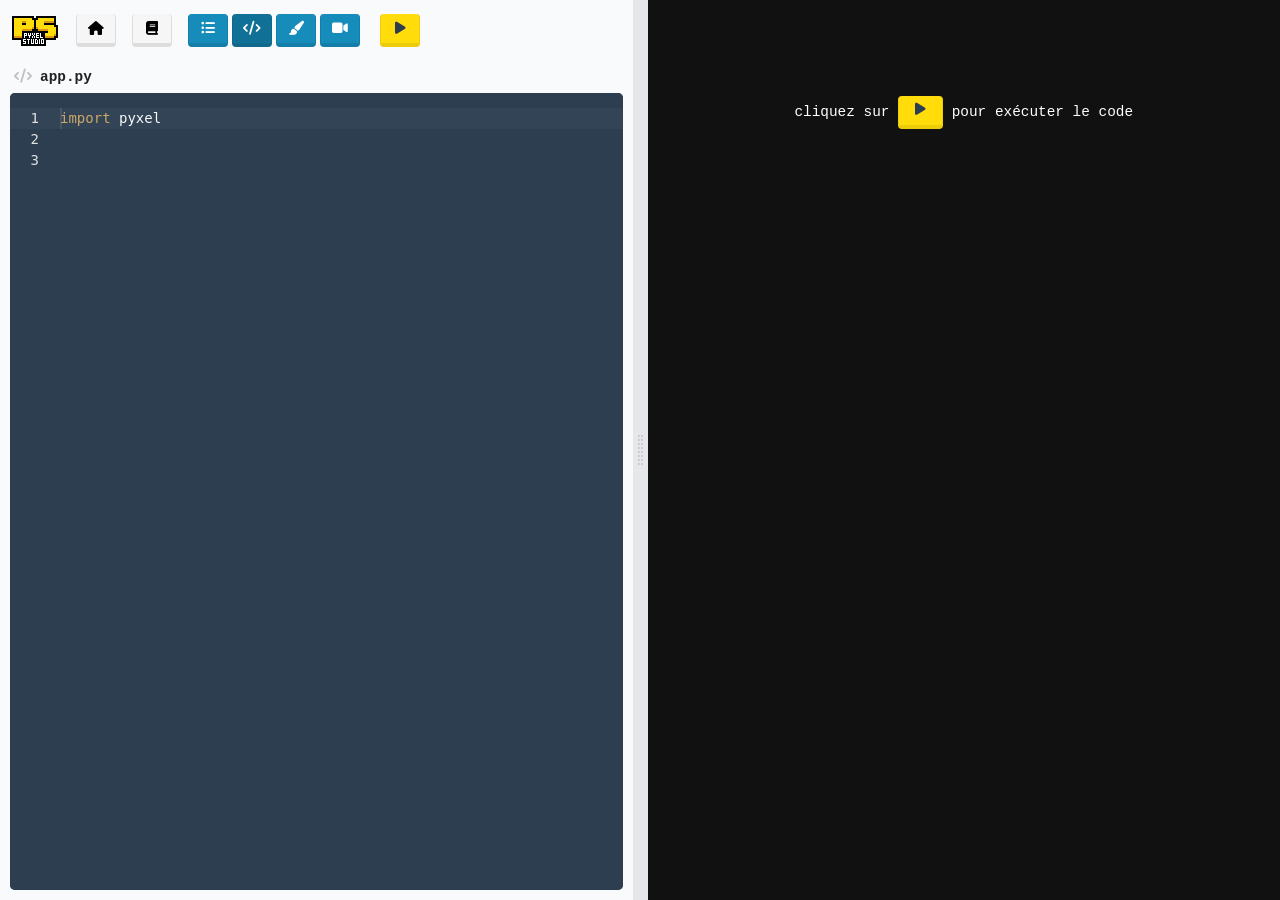
<file: index.html>
<!--
    Pyxel Studio pour Capytale
    Version : 2.2.0
    Auteur : Laurent Abbal (https://laurentabbal.forge.apps.education.fr/)
    Licence : AGPL v3 (https://www.gnu.org/licenses/agpl-3.0.txt)
-->
<!DOCTYPE html>
<html>

<head>
    <meta charset="utf-8">
    <meta name="viewport" content="width=device-width, initial-scale=1">
    <meta http-equiv="Content-Security-Policy" content="
        default-src 'self';
        script-src 'self' 'unsafe-inline' 'wasm-unsafe-eval' https://cdn.ac-paris.fr;
        style-src 'self' 'unsafe-inline';
        font-src 'self';
        img-src 'self' data: blob:;
        frame-src 'self' https://kitao.github.io;
        connect-src 'self' blob: https://cdn.ac-paris.fr https://pypi.org https://files.pythonhosted.org;
        worker-src 'self' blob:;
    ">
    <title>Pyxel Studio pour Capytale</title>

    <!-- Favicon -->
    <link rel="shortcut icon" href="assets/img/favicon.png">

    <!-- Font Awesome -->
    <link href="assets/fontawesome/css/all.css" rel="stylesheet">

    <!-- Feuilles de style -->
    <link href="assets/css/bootstrap.css" rel="stylesheet">
    <link href="assets/css/custom.css" rel="stylesheet">
    <link href="assets/css/pyxel.css" rel="stylesheet">

    <style>
        html,
        body {
            height: 100%;
        }

        .grid {
            display: grid;
            grid-template-columns: 1fr 15px 1fr;
            height: 100vh;
            overflow: hidden;
        }

        .gutter-col {
            grid-row: 1/-1;
            cursor: col-resize;
            background-image: url('[data-uri]');
            background-color: rgb(229, 231, 235);
            background-repeat: no-repeat;
            background-position: 50%;
        }

        .gutter-col-1 {
            grid-column: 2;
        }

        /* Correction pour le contenu des onglets et le défilement */
        .tab-content {
            flex-grow: 1;
            min-height: 0;
            display: flex;
            flex-direction: column;
        }

        .tab-pane {
            flex-grow: 1;
            overflow-y: auto;
            min-height: 0;
        }

        .tab-pane.active {
            display: flex;
            flex-direction: column;
        }

        /* Scrollbar fine de l'éditeur Ace (sans triangles) */
        .ace_scrollbar::-webkit-scrollbar {
            width: 6px !important;
            height: 6px !important;
        }
        .ace_scrollbar::-webkit-scrollbar-track {
            background: transparent !important;
        }
        .ace_scrollbar::-webkit-scrollbar-thumb {
            background: rgba(128, 128, 128, 0.35) !important;
            border-radius: 3px !important;
        }
        .ace_scrollbar::-webkit-scrollbar-thumb:hover {
            background: rgba(128, 128, 128, 0.55) !important;
        }
        .ace_scrollbar::-webkit-scrollbar-button {
            display: none !important;
            width: 0 !important;
            height: 0 !important;
        }

        /* Pas de scroll pour les éditeurs, ils ont leur propre scroll interne */
        #pills-code_editor,
        #pills-resources_editor {
            overflow: hidden;
        }
        #aboutModal .btn:hover,
        #aboutModal .btn:focus,
        #aboutModal .btn:active {
            background: none !important;
            color: inherit !important;
            box-shadow: none !important;
            transform: none !important;
            border: none !important;
            outline: none !important;
            padding: 0 !important;
            margin: 0 !important;
        }
        #aboutModal .btn {
            border: none !important;
        }
    </style>


    <meta http-equiv="cache-control" content="no-store, must-revalidate" />
    <meta http-equiv="pragma" content="no-cache" />
    <meta http-equiv="expires" content="0" />

</head>

<body>

    <div class="grid w-100 h-100">

        <div style="overflow:hidden;display:flex;flex-direction:column;height:100%;padding:10px;">

            <div class="row mt-1">
                <div class="col">
                    <!-- ONGLETS -->
                    <ul id="pills-tab" class="nav nav-pills mb-3" role="tablist">
                        <img src="assets/img/pyxelstudio-logo.png" class="me-3" width="50" height="33"
                            alt="Nuit du Code" style="cursor:pointer;" data-bs-toggle="modal" data-bs-target="#aboutModal" />
                        <li class="nav-item me-3 mb-1" role="presentation">
                            <button id="pills-home-tab" class="btn btn-light btn-sm" style="width:40px"
                                data-bs-toggle="pill" data-bs-target="#pills-home" type="button" role="tab"
                                aria-controls="pills-home" aria-selected="false"><i
                                    class="fa-solid fa-house"></i></button>
                        </li>
                        <li class="nav-item me-3 mb-1" role="presentation">
                            <button id="pills-documentation-tab" class="btn btn-light btn-sm" style="width:40px"
                                type="button" onclick="toggleDocPanel()"><i
                                    class="fa-solid fa-book"></i></button>
                        </li>
                        <li class="nav-item me-1 mb-1" role="presentation">
                            <button id="pills-files-tab" class="btn btn-primary btn-sm" style="width:40px"
                                data-bs-toggle="pill" data-bs-target="#pills-files" type="button" role="tab"
                                aria-controls="pills-files" aria-selected="false"><i
                                    class="fa-solid fa-list-ul"></i></button>
                        </li>
                        <li class="nav-item me-1 mb-1" role="presentation">
                            <button id="pills-code_editor-tab" class="btn btn-primary btn-sm active" style="width:40px"
                                data-bs-toggle="pill" data-bs-target="#pills-code_editor" type="button" role="tab"
                                aria-controls="pills-code_editor" aria-selected="true"><i
                                    class="fa-solid fa-code"></i></button>
                        </li>
                        <li class="nav-item me-1 mb-1" role="presentation">
                            <button id="pills-resources_editor-tab" class="btn btn-primary btn-sm" style="width:40px"
                                data-bs-toggle="pill" data-bs-target="#pills-resources_editor" type="button" role="tab"
                                aria-controls="pills-resources_editor" aria-selected="false"><i
                                    class="fa-solid fa-paintbrush"></i></button>
                        </li>
                        <li class="nav-item me-1 mb-1" role="presentation">
                            <button id="pills-webcam-tab" class="btn btn-primary btn-sm" style="width:40px"
                                data-bs-toggle="pill" data-bs-target="#pills-webcam" type="button" role="tab"
                                aria-controls="pills-webcam" aria-selected="false"><i
                                    class="fa-solid fa-video"></i></button>
                        </li>
                        <li class="nav-item ms-3 mb-1" role="presentation">
                            <button id="btn-run-code" class="btn btn-warning btn-sm" style="width:40px" type="button"><i
                                    class="fas fa-play"></i></button>
                        </li>
                    </ul>
                    <!-- /ONGLETS -->

                </div>
            </div>

            <div class="tab-content flex-grow-1" id="pills-tabContent">

                <!-- ONGLET - ACCUEIL -->
                <div id="pills-home" class="tab-pane fade font-monospace p-2" role="tabpanel"
                    aria-labelledby="pills-home-tab" tabindex="0">
                    <div class="mt-4 mb-3 text-center">
                        <img src="assets/img/pyxel-logo.png" width="76" />
                    </div>
                    <div>
                        <b>Pyxel</b> (/'pɪksəl/) est un moteur de jeu rétro pour Python. Avec des spécifications simples inspirées des consoles de jeux rétro, comme l'affichage limité à 16 couleurs et la prise en charge de 4 canaux audio, vous pouvez facilement créer des jeux au style pixel art. Pour en savoir plus : <a href="https://kitao.github.io/pyxel/web/user-guide/" target="_blank" >site officiel</a>
                    </div>
                    <div class="mt-3 text-center">
                        <img src="assets/img/1.gif" height="140" class="mb-1" style="border-radius:3px;" />
                        <img src="assets/img/2.gif" height="140" class="mb-1" style="border-radius:3px;" />
                        <img src="assets/img/3.gif" height="140" class="mb-1" style="border-radius:3px;" />
                    </div>
                    <div class="mt-5 mb-3 text-center">
                        <img src="assets/img/ndc.png" width="62" />
                    </div>
                    <div>
                        Si vous aimez créer des jeux en Python/Pyxel, participez à la <b>Nuit du Code</b>! La Nuit du Code est un marathon de programmation durant lequel les élèves, par équipes de deux ou trois, ont 6h pour coder un jeu avec Scratch ou Python/Pyxel. Parlez-en à votre enseignant. Les enseignants peuvent inscrire autant d'élèves qu'ils le souhaitent. Pour en savoir plus : <a href="https://www.nuitducode.net" target="_blank">www.nuitducode.net</a>
                    </div>
                </div>
                <!-- /ONGLET - ACCUEIL -->    
                 

                <!-- ONGLET - FICHIERS -->
                <div id="pills-files" class="tab-pane fade" role="tabpanel" aria-labelledby="pills-files-tab"
                    tabindex="0">
                    <div class="mt-2 mb-3">
                        <span class="ms-1"><button class="btn btn-sm btn-light" onclick="addFilePrompt()"
                                data-bs-toggle="tooltip" data-bs-title="ajouter un fichier"><i class="fa-solid fa-plus"></i></button></span>
                        <span class="ms-2">
                            <label for="upload_files" class="btn btn-sm btn-light m-0" data-bs-toggle="tooltip"
                                data-bs-title="importer un fichier" style="cursor:pointer">
                                <i class="fa-solid fa-arrow-up-from-bracket"></i>
                            </label>
                            <input type="file" id="upload_files" accept=".py,.txt,.pyxres,.pyxapp" multiple
                                style="display:none;" onchange="handleFileUpload(event)">
                        </span>
                    </div>
                    <ul id="files_list" class="list-group font-monospace small mb-5">
                        <!-- Rempli dynamiquement -->
                    </ul>
                </div>
                <!-- /ONGLET - FICHIERS -->

                <!-- ONGLET - ÉDITEUR DE CODE -->
                <div class="tab-pane fade active show" id="pills-code_editor" role="tabpanel"
                    aria-labelledby="pills-code_editor-tab" tabindex="0">
                    <div class="mb-1 ps-1 font-monospace"><i class="fa-solid fa-code me-2" style="color:silver"></i><b id="active_py_display">app.py</b></div>
                    <div style="direction:ltr;position:relative;flex-grow:1;min-height:0;">
                        <div id="code_editor" style="border-radius:5px;position:absolute;top:0;bottom:0;left:0;right:0;"></div>
                    </div>
                </div>
                <!-- /ONGLET - ÉDITEUR DE CODE -->

                <!-- ONGLET - ÉDITEUR DE RESSOURCES -->
                <div id="pills-resources_editor" class="tab-pane fade" role="tabpanel" aria-labelledby="pills-resources_editor-tab" tabindex="0">
                    <div class="mb-1 ps-1 font-monospace">
                        <i id="active_pyxres_icon" class="fa-solid fa-paintbrush me-2" style="color:silver;display:none;"></i><b
                            id="active_pyxres_display"></b>
                    </div>
                    <div id="no-pyxres-message" class="p-3 font-monospace small" style="display:none;">
                        <p class="mb-2"><i class="fa-solid fa-circle-info me-1 text-primary"></i>Aucun fichier <code>.pyxres</code> n'est disponible.</p>
                        <p class="mb-1">Pour utiliser l'éditeur de ressources, vous pouvez :</p>
                        <ul>
                            <li>Créer un fichier <code>.pyxres</code> vide via le bouton <i class="fa-solid fa-plus"></i> de l'onglet Fichiers</li>
                            <li>Importer un fichier <code>.pyxres</code> existant via le bouton <i class="fa-solid fa-arrow-up-from-bracket"></i> de l'onglet Fichiers</li>
                            
                        </ul>
                    </div>
                    <div id="pyxel-editor" style="flex-grow:1;min-height:0;"></div>
                </div>
                <!-- /ONGLET - ÉDITEUR DE RESSOURCES -->

                <!-- ONGLET - WEBCAM -->
                <div id="pills-webcam" class="tab-pane fade" role="tabpanel"
                    aria-labelledby="pills-webcam-tab" tabindex="0">
                    <div class="mb-1 ps-1 font-monospace d-flex align-items-center">
                        <span id="mediapipe-status" class="small text-muted"></span>
                        <button id="stop-webcam-btn" class="btn btn-sm btn-light ms-2" style="display:none;font-size:12px;" data-bs-toggle="tooltip" data-bs-placement="right" data-bs-title="désactiver la webcam"><i class="fa-solid fa-video-slash"></i></button>
                    </div>
                    <div id="mediapipe-container" style="flex-grow:1;min-height:0;display:flex;flex-direction:column;align-items:center;padding:5px;">
                        <!-- Ecran d'invitation avant activation -->
                        <div id="webcam-invite" style="text-align:center;padding:20px;max-width:580px;">
                            <div style="font-size:48px;margin-bottom:12px;"><i class="fa-solid fa-video" style="color:#999;"></i></div>
                            <p style="color:#555;font-family:sans-serif;font-size:14px;line-height:1.7;margin-bottom:14px;">
                                Avec Pyxel, vous pouvez contr&ocirc;ler vos jeux par le mouvement : d&eacute;placer un personnage avec le nez, d&eacute;clencher des actions avec les doigts, ou cr&eacute;er des interactions gestuelles. <a href="https://ai.google.dev/edge/mediapipe/solutions/guide" target="_blank"><b>MediaPipe</b></a> d&eacute;tecte en temps r&eacute;el le visage et les mains via la webcam et fournit les coordonn&eacute;es utilisables dans votre code Python.
                            </p>
                            <div style="margin-bottom:16px;">
                                <p style="color:#555;font-family:sans-serif;font-size:13px;margin-bottom:10px;text-align:left;">
                                    <b>Pr&eacute;requis :</b> ajoutez <code style="background:#fff3cd;padding:2px 6px;border-radius:3px;font-weight:bold;">import js</code> en haut de votre code Python.
                                </p>
                                <table style="width:100%;border-collapse:collapse;font-family:sans-serif;font-size:13px;text-align:left;">
                                    <thead>
                                        <tr style="background:#e9ecef;">
                                            <th style="padding:6px 10px;border:1px solid #dee2e6;">Variable Python</th>
                                            <th style="padding:6px 10px;border:1px solid #dee2e6;">Type</th>
                                            <th style="padding:6px 10px;border:1px solid #dee2e6;">Description</th>
                                        </tr>
                                    </thead>
                                    <tbody>
                                        <tr><td colspan="3" style="padding:5px 10px;background:#f8f9fa;border:1px solid #dee2e6;font-weight:bold;color:#333;">Nez</td></tr>
                                        <tr>
                                            <td style="padding:4px 10px;border:1px solid #dee2e6;"><code>js.window.noseDetected</code></td>
                                            <td style="padding:4px 10px;border:1px solid #dee2e6;">bool</td>
                                            <td style="padding:4px 10px;border:1px solid #dee2e6;">Le nez est-il d&eacute;tect&eacute; ?</td>
                                        </tr>
                                        <tr>
                                            <td style="padding:4px 10px;border:1px solid #dee2e6;"><code>js.window.noseX</code></td>
                                            <td style="padding:4px 10px;border:1px solid #dee2e6;">float</td>
                                            <td style="padding:4px 10px;border:1px solid #dee2e6;">Position X du nez (0.0 &agrave; 1.0, gauche &rarr; droite)</td>
                                        </tr>
                                        <tr>
                                            <td style="padding:4px 10px;border:1px solid #dee2e6;"><code>js.window.noseY</code></td>
                                            <td style="padding:4px 10px;border:1px solid #dee2e6;">float</td>
                                            <td style="padding:4px 10px;border:1px solid #dee2e6;">Position Y du nez (0.0 &agrave; 1.0, haut &rarr; bas)</td>
                                        </tr>
                                        <tr><td colspan="3" style="padding:5px 10px;background:#f8f9fa;border:1px solid #dee2e6;font-weight:bold;color:#333;">Main gauche</td></tr>
                                        <tr>
                                            <td style="padding:4px 10px;border:1px solid #dee2e6;"><code>js.window.leftHandDetected</code></td>
                                            <td style="padding:4px 10px;border:1px solid #dee2e6;">bool</td>
                                            <td style="padding:4px 10px;border:1px solid #dee2e6;">La main gauche est-elle d&eacute;tect&eacute;e ?</td>
                                        </tr>
                                        <tr>
                                            <td style="padding:4px 10px;border:1px solid #dee2e6;"><code>js.window.leftHand</code></td>
                                            <td style="padding:4px 10px;border:1px solid #dee2e6;">liste</td>
                                            <td style="padding:4px 10px;border:1px solid #dee2e6;">21 points (x, y) de la main gauche</td>
                                        </tr>
                                        <tr><td colspan="3" style="padding:5px 10px;background:#f8f9fa;border:1px solid #dee2e6;font-weight:bold;color:#333;">Main droite</td></tr>
                                        <tr>
                                            <td style="padding:4px 10px;border:1px solid #dee2e6;"><code>js.window.rightHandDetected</code></td>
                                            <td style="padding:4px 10px;border:1px solid #dee2e6;">bool</td>
                                            <td style="padding:4px 10px;border:1px solid #dee2e6;">La main droite est-elle d&eacute;tect&eacute;e ?</td>
                                        </tr>
                                        <tr>
                                            <td style="padding:4px 10px;border:1px solid #dee2e6;"><code>js.window.rightHand</code></td>
                                            <td style="padding:4px 10px;border:1px solid #dee2e6;">liste</td>
                                            <td style="padding:4px 10px;border:1px solid #dee2e6;">21 points (x, y) de la main droite</td>
                                        </tr>
                                    </tbody>
                                </table>
                                <p style="color:#888;font-family:sans-serif;font-size:12px;margin-top:6px;margin-bottom:0;text-align:left;">
                                    Points des mains : 0=poignet, 4=pouce, 8=index, 12=majeur, 16=annulaire, 20=auriculaire.<br>
                                    Acc&egrave;s : <code>js.window.leftHand[8].x</code> (position X du bout de l'index gauche).
                                </p>
                                <div class="text-start mt-3 mb-4">
                                    <i class="fa-solid fa-book"></i> Pour en savoir plus, ouvrir "<b>MEDIAPIPE</b>" dans la <span onclick="toggleDocPanel()" class="text-decoration-underline text-primary" style="cursor:pointer">documentation</span>.
                                </div>
                            </div>
                            <button id="toggle-webcam-btn" class="btn btn-warning fw-bold">
                                Activer la webcam
                            </button>
                        </div>
                        <!-- Canvas et infos (caches par defaut) -->
                        <div id="webcam-preview-wrapper" style="display:none;width:100%;text-align:center;">
                            <canvas id="mediapipe-preview" width="640" height="480" style="width:100%;background:#000;border-radius:5px;aspect-ratio:4/3;"></canvas>
                            <div class="mt-2" style="padding:0 2px;">
                                <div id="nose-info" class="font-monospace small" style="color:#888;"></div>
                            </div>
                        </div>
                    </div>
                </div>
                <!-- /ONGLET - WEBCAM -->

            </div>

        </div>

        <!-- séparateur -->
        <div class="gutter-col gutter-col-1"></div>

        <!-- PANNEAU DROIT -->
        <div style="overflow-y:hidden;padding:0px;margin:0px;height:100%;background-color:#111;position:relative;">
            <div id="pyxel-screen" class="text-center"
                style="height:100%;position:relative;padding:0px;margin:0px;color:white;">
                <div class="font-monospace mt-5 pt-5">cliquez sur <button type="button" id="btn-run-code-center"
                        class="btn btn-warning btn-sm ps-3 pe-3"><i class="fas fa-play"></i></button> pour exécuter le code
                </div>
            </div>
            <div id="doc-panel" style="display:none;position:absolute;inset:0;overflow-y:auto;background-color:#fff;padding:16px;">
                <div class="mt-2 mb-5">
                    <b>DOCUMENTATION PYXEL</b>
                    <ul class="mt-2">
                        <li>Version : <span id="pyxel-version-display" class="font-monospace text-success fw-bold">—</span></li>
                        <li>Documentation officielle : <a href="https://kitao.github.io/pyxel/web/user-guide/"
                                class="btn btn-light btn-sm mb-1" role="button" target="_blank"><i
                                    class="fa-solid fa-book"></i></a></li>
                    </ul>
                    <div class="text-center font-monospace mx-2">
                        <div><img src="assets/img/pyxel-palette.png" class="img-fluid rounded w-100" /></div>
                        <div style="font-size:70%;color:silver;">source : <a href="https://github.com/kitao/pyxel">github.com/kitao/pyxel</a></div>
                        <div><img src="assets/img/pyxel-screen-tilemap.png" class="mt-3 img-fluid rounded w-100" /></div>
                        <div style="font-size:70%;color:silver;">source : <a href="https://github.com/kitao/pyxel">github.com/kitao/pyxel</a></div>
                    </div>
                    <div class="text-center mt-5">
                        <button id="btn-doc-api" class="btn btn-primary btn-sm me-2" onclick="showDoc('api')">Référence API</button>
                        <button id="btn-doc-editor" class="btn btn-light btn-sm me-2" onclick="showDoc('editor')">Éditeur Pyxel</button>
                        <button id="btn-doc-mediapipe" class="btn btn-light btn-sm" onclick="showDoc('mediapipe')">MediaPipe</button>
                    </div>
                    <iframe id="iframe-doc-api" src="https://kitao.github.io/pyxel/web/api-reference/" scrolling="no" style="width:100%;height:15000px;border:none;margin-top:16px;display:block;border-radius:8px;overflow:hidden;"></iframe>
                    <iframe id="iframe-doc-editor" data-src="https://kitao.github.io/pyxel/web/editor-manual/" scrolling="no" style="width:100%;height:15000px;border:none;margin-top:16px;display:none;border-radius:8px;overflow:hidden;"></iframe>
                    <div id="doc-mediapipe" style="display:none;margin-top:16px;padding:16px;background:#f8f9fa;border-radius:8px;">
                        <h5 class="mb-3">MediaPipe &mdash; Webcam &amp; d&eacute;tection</h5>

                        <p><a href="https://ai.google.dev/edge/mediapipe/solutions/guide" target="_blank"><b>MediaPipe</b></a> d&eacute;tecte en temps r&eacute;el le visage et les mains via la webcam. Les coordonn&eacute;es sont accessibles dans votre code Python.</p>

                        <div class="alert alert-warning py-2 px-3" style="font-size:13px;">
                            <b>Pr&eacute;requis :</b> ajoutez <code style="font-weight:bold;">import js</code> en haut de votre code Python pour acc&eacute;der aux variables MediaPipe.
                        </div>

                        <h6 class="mt-4 mb-2">Variables disponibles</h6>
                        <table class="table table-bordered table-sm" style="font-size:13px;">
                            <thead class="table-light">
                                <tr><th>Variable Python</th><th>Type</th><th>Description</th></tr>
                            </thead>
                            <tbody>
                                <tr><td colspan="3" class="table-light fw-bold">Nez</td></tr>
                                <tr><td><code>js.window.noseDetected</code></td><td>bool</td><td>Le nez est-il d&eacute;tect&eacute; ?</td></tr>
                                <tr><td><code>js.window.noseX</code></td><td>float</td><td>Position X du nez (0.0 &agrave; 1.0, gauche &rarr; droite)</td></tr>
                                <tr><td><code>js.window.noseY</code></td><td>float</td><td>Position Y du nez (0.0 &agrave; 1.0, haut &rarr; bas)</td></tr>
                                <tr><td colspan="3" class="table-light fw-bold">Main gauche</td></tr>
                                <tr><td><code>js.window.leftHandDetected</code></td><td>bool</td><td>La main gauche est-elle d&eacute;tect&eacute;e ?</td></tr>
                                <tr><td><code>js.window.leftHand</code></td><td>liste</td><td>21 points (x, y) de la main gauche</td></tr>
                                <tr><td colspan="3" class="table-light fw-bold">Main droite</td></tr>
                                <tr><td><code>js.window.rightHandDetected</code></td><td>bool</td><td>La main droite est-elle d&eacute;tect&eacute;e ?</td></tr>
                                <tr><td><code>js.window.rightHand</code></td><td>liste</td><td>21 points (x, y) de la main droite</td></tr>
                            </tbody>
                        </table>
                        <p style="font-size:12px;color:#666;">Points des mains : 0=poignet, 4=pouce, 8=index, 12=majeur, 16=annulaire, 20=auriculaire.<br>Acc&egrave;s : <code>js.window.leftHand[8].x</code> (position X du bout de l'index gauche).</p>

                        <h6 class="mt-4 mb-2">Adapter les coordonn&eacute;es &agrave; la taille de votre jeu</h6>
                        <p>Les valeurs <code>noseX</code>, <code>noseY</code> et les coordonn&eacute;es des mains sont <b>normalis&eacute;es entre 0.0 et 1.0</b>. Pour les utiliser dans votre jeu, il faut les multiplier par la taille de l'&eacute;cran Pyxel.</p>
                        <p>Par exemple, pour un &eacute;cran de <b>160 x 120</b> pixels :</p>
<pre style="background:#282c34;border-radius:5px;padding:12px;font-size:13px;color:#abb2bf;"><code><span style="color:#c678dd;">import</span> js

LARGEUR = <span style="color:#d19a66;">160</span>
HAUTEUR = <span style="color:#d19a66;">120</span>

<span style="color:#7f848e;"># Position du nez dans le jeu</span>
x = js.window.noseX * LARGEUR
y = js.window.noseY * HAUTEUR

<span style="color:#7f848e;"># Position de l'index de la main droite</span>
ix = js.window.rightHand[<span style="color:#d19a66;">8</span>].x * LARGEUR
iy = js.window.rightHand[<span style="color:#d19a66;">8</span>].y * HAUTEUR</code></pre>
                        <p style="font-size:12px;color:#666;margin-top:8px;">Adaptez <code>LARGEUR</code> et <code>HAUTEUR</code> aux valeurs pass&eacute;es &agrave; <code>pyxel.init(largeur, hauteur)</code>.</p>

                        <h6 class="mt-4 mb-2">Zone de d&eacute;tection (carr&eacute; sur la webcam)</h6>
                        <p>Sur la preview webcam, un carr&eacute; en pointill&eacute;s est affich&eacute; dans les 2/3 sup&eacute;rieurs de l'image. Il est d&eacute;fini par la ligne horizontale &agrave; 2/3 de la hauteur et deux lignes verticales centr&eacute;es qui montent jusqu'en haut, formant un carr&eacute; dont le c&ocirc;t&eacute; vaut 2/3 de la hauteur de l'image.</p>
                        <p>Cette zone carr&eacute;e est pratique pour mapper la position d'une main directement sur l'&eacute;cran de jeu (qui est souvent carr&eacute;).</p>
                        <p>Les coordonn&eacute;es de cette zone en valeurs normalis&eacute;es (0.0 &agrave; 1.0) sont :</p>
                        <ul>
                            <li><b>Y</b> : de <code>0.0</code> (haut) &agrave; <code>0.667</code> (2/3)</li>
                            <li><b>X</b> : centr&eacute; horizontalement, le c&ocirc;t&eacute; du carr&eacute; = 2/3 de la hauteur de l'image</li>
                        </ul>
                        <p>Pour convertir la position d'un point (par exemple l'index de la main droite) dans cette zone en coordonn&eacute;es de jeu :</p>
<pre style="background:#282c34;border-radius:5px;padding:12px;font-size:13px;color:#abb2bf;"><code><span style="color:#c678dd;">import</span> js

LARGEUR = <span style="color:#d19a66;">128</span>
HAUTEUR = <span style="color:#d19a66;">128</span>

<span style="color:#7f848e;"># Limites de la zone de detection (valeurs normalisees)</span>
ZONE_COTE = <span style="color:#d19a66;">2</span> / <span style="color:#d19a66;">3</span>                     <span style="color:#7f848e;"># taille du cote</span>
ZONE_Y_MIN = <span style="color:#d19a66;">0.0</span>                      <span style="color:#7f848e;"># haut du carre</span>
ZONE_Y_MAX = <span style="color:#d19a66;">2</span> / <span style="color:#d19a66;">3</span>                    <span style="color:#7f848e;"># bas du carre</span>
ZONE_X_MIN = <span style="color:#d19a66;">0.5</span> - ZONE_COTE / <span style="color:#d19a66;">2</span>     <span style="color:#7f848e;"># bord gauche du carre</span>
ZONE_X_MAX = <span style="color:#d19a66;">0.5</span> + ZONE_COTE / <span style="color:#d19a66;">2</span>     <span style="color:#7f848e;"># bord droit du carre</span>

<span style="color:#c678dd;">if</span> js.window.rightHandDetected:
    <span style="color:#7f848e;"># Position brute de l'index</span>
    ix = js.window.rightHand[<span style="color:#d19a66;">8</span>].x
    iy = js.window.rightHand[<span style="color:#d19a66;">8</span>].y

    <span style="color:#7f848e;"># Convertir en coordonnees de jeu (0 a LARGEUR/HAUTEUR)</span>
    jeu_x = (ix - ZONE_X_MIN) / ZONE_COTE * LARGEUR
    jeu_y = (iy - ZONE_Y_MIN) / ZONE_COTE * HAUTEUR

    <span style="color:#7f848e;"># Limiter aux bords de l'ecran</span>
    jeu_x = <span style="color:#61afef;">max</span>(<span style="color:#d19a66;">0</span>, <span style="color:#61afef;">min</span>(LARGEUR, jeu_x))
    jeu_y = <span style="color:#61afef;">max</span>(<span style="color:#d19a66;">0</span>, <span style="color:#61afef;">min</span>(HAUTEUR, jeu_y))</code></pre>
                        <p style="font-size:12px;color:#666;margin-top:8px;">Le point est ainsi mapp&eacute; dans le carr&eacute; de d&eacute;tection : quand la main est en haut &agrave; gauche du carr&eacute;, les coordonn&eacute;es valent (0, 0) ; en bas &agrave; droite, elles valent (LARGEUR, HAUTEUR).</p>
                    </div>
                </div>
            </div>
        </div>

    </div>

    <script src="assets/js/bootstrap.bundle.min.js"></script>

    <!-- Capytale app-agent chargé dynamiquement via import() dans initRPC -->
    <script src="assets/js/ace/ace.js" type="text/javascript" charset="utf-8"></script>

    <script>
        // Références globales
        var code_editor;
        var active_py = "app.py";
        var active_pyxres = "";
        var _capytaleContentChanged = null; // défini par initRPC une fois le socket connecté

        function notifyCapytaleChange() {
            if (_capytaleContentChanged) _capytaleContentChanged();
        }

        // Fonction utilitaire : créer une iframe de manière sûre (pas de innerHTML)
        function createIframe(src) {
            var iframe = document.createElement('iframe');
            iframe.src = src;
            iframe.width = '100%';
            iframe.frameBorder = '0';
            iframe.scrolling = 'no';
            iframe.style.height = '100%';
            // Sandbox minimal : allow-scripts pour le JS Pyxel/Pyodide,
            // allow-same-origin pour l'accès localStorage et contentWindow (forceSavePyxelResource).
            iframe.sandbox = 'allow-scripts allow-same-origin';
            return iframe;
        }

        // Fonction utilitaire : lire les données localStorage avec gestion d'erreur
        function getStorageData() {
            try {
                var data = localStorage.getItem('capytale_pyxelstudio_data');
                if (!data) return {};
                var parsed = JSON.parse(data);
                return (parsed && typeof parsed === 'object') ? parsed : {};
            } catch (e) {
                console.error('Données localStorage corrompues, réinitialisation.', e);
                return {};
            }
        }

        function safeSetStorageData(json) {
            try {
                localStorage.setItem('capytale_pyxelstudio_data', JSON.stringify(json));
            } catch (e) {
                console.error('Erreur localStorage (quota dépassé ?) :', e);
                alert("Impossible de sauvegarder : l'espace de stockage local est plein. Supprimez des fichiers pour libérer de l'espace.");
            }
        }

        function initApp() {
            // --- Tooltips et Popovers ---
            const tooltipTriggerList = document.querySelectorAll('[data-bs-toggle="tooltip"]')
            const tooltipList = [...tooltipTriggerList].map(tooltipTriggerEl => new bootstrap.Tooltip(tooltipTriggerEl))
            const popoverTriggerList = document.querySelectorAll('[data-bs-toggle="popover"]')
            const popoverList = [...popoverTriggerList].map(popoverTriggerEl => new bootstrap.Popover(popoverTriggerEl))

            // --- Éditeur Ace ---
            code_editor = ace.edit("code_editor", {
                theme: "ace/theme/puzzle_code",
                mode: "ace/mode/python",
                minLines: 10,
                fontSize: 14,
                wrap: true,
                useWorker: false,
                readOnly: false,
                autoScrollEditorIntoView: false,
                highlightActiveLine: true,
                highlightSelectedWord: false,
                highlightGutterLine: true,
                showPrintMargin: false,
                displayIndentGuides: true,
                showLineNumbers: true,
                showGutter: true,
                showFoldWidgets: false,
                useSoftTabs: true,
                navigateWithinSoftTabs: false,
                tabSize: 4
            });
            code_editor.container.style.lineHeight = 1.5;
            code_editor.renderer.setScrollMargin(15, 15, 0, 0);
            code_editor.getSession().on('change', function () {
                notifyCapytaleChange();
            });


            document.getElementById('active_py_display').innerText = active_py;

            // --- RPC Capytale ---
            initRPC();

            // --- Chargement initial depuis le localStorage (mode autonome uniquement) ---
            // En mode Capytale (iframe), on attend loadContent pour éviter d'afficher
            // les données d'une activité précédente encore présentes dans le localStorage.
            if (window.parent === window) {
                const savedData = localStorage.getItem('capytale_pyxelstudio_data');
                if (savedData) {
                    const json = JSON.parse(savedData);
                    code_editor.getSession().setValue(json[active_py] || json["app.py"] || "", -1);
                }
                renderFilesList();
                preloadResourceEditor();
            }
        }

        // Écouter la version Pyxel transmise par l'iframe d'exécution
        window.addEventListener('message', function(event) {
            if (event.data && event.data.type === 'pyxel-version') {
                var el = document.getElementById('pyxel-version-display');
                if (el) el.textContent = event.data.version;
            }
        });
    </script>

    <script>
        // ==================================================================
        // INITIALISATION & RPC (Capytale app-agent / simple-content(json):1)
        // ==================================================================
        async function initRPC() {
            var pyxel_py = "import pyxel\n\n";
            var defaultData = { "app.py": pyxel_py };

            if (!localStorage.getItem('capytale_pyxelstudio_data')) {
                safeSetStorageData(defaultData);
            }

            // Ignorer le RPC en mode autonome (pas dans une iframe)
            if (window.parent === window) {
                console.log("Pyxel Studio : mode autonome (aucune iframe Capytale détectée).");
                return;
            }

            try {
                const { getSocket } = await import("https://cdn.ac-paris.fr/capytale/contracts/1.0/app-agent.min.js");
                const socket = getSocket();

                // Implémentation du contrat simple-content(json)
                socket.plug('simple-content(json):1', () => ({
                    loadContent(content) {
                        // Réinitialiser les fichiers actifs pour éviter toute contamination
                        // avec une activité précédente
                        active_py = "app.py";
                        active_pyxres = "";
                        if (!content || Object.keys(content).length === 0) {
                            safeSetStorageData(defaultData);
                            code_editor.getSession().setValue(defaultData["app.py"], -1);
                        } else {
                            if (!content["app.py"]) content["app.py"] = pyxel_py;
                            safeSetStorageData(content);
                            code_editor.getSession().setValue(content[active_py] || content["app.py"], -1);
                        }
                        document.getElementById('active_py_display').innerText = active_py;
                        renderFilesList();
                        preloadResourceEditor();
                    },
                    getContent() {
                        var json = getStorageData();
                        json[active_py] = code_editor.getSession().getValue();
                        return json;
                    },
                    contentSaved() {
                        console.log("Pyxel Studio : contenu sauvegardé par Capytale.");
                    }
                }));

                // Accès au côté MetaPlayer pour appeler contentChanged()
                socket.use('simple-content(json)', (sc) => {
                    _capytaleContentChanged = () => sc.i.contentChanged();

                    // Notifier lors de changements localStorage inter-onglets
                    window.addEventListener('storage', function () {
                        sc.i.contentChanged();
                    });
                });

                socket.plugsDone();
                console.log("Pyxel Studio : RPC Capytale initialisé (simple-content(json):1).");
            } catch (e) {
                console.error("Pyxel Studio : échec de l'initialisation du RPC Capytale.", e);
            }
        }
    </script>

    <script>
        function uint8ToBase64(u8) {
            let bin = "";
            for (let i = 0; i < u8.length; i++) {
                bin += String.fromCharCode(u8[i]);
            }
            return btoa(bin);
        }

        async function forceSavePyxelResource() {
            try {
                const resourceIframe = document.querySelector('#pyxel-editor iframe');
                if (!resourceIframe) return;

                // Vérification sécurisée de l'accès cross-origin
                let context;
                try {
                    context = resourceIframe.contentWindow.pyxelContext;
                } catch (e) {
                    // Accès cross-origin bloqué
                    return;
                }

                if (!context || !context.pyodide) {
                    return;
                }

                // --- DÉCLENCHEMENT DE LA SAUVEGARDE (F13) ---
                const doc = resourceIframe.contentWindow.document;
                doc.dispatchEvent(new KeyboardEvent("keydown", { key: "F13", code: "F13", bubbles: true }));
                doc.dispatchEvent(new KeyboardEvent("keyup", { key: "F13", code: "F13", bubbles: true }));

                await new Promise(resolve => setTimeout(resolve, 150));

                const resData = uint8ToBase64(context.pyodide.FS.readFile(`/pyxel_working_directory/${active_pyxres}`));
                const json = getStorageData() || {};
                json[active_pyxres] = resData;
                safeSetStorageData(json);
                console.log(`Silent auto-save (F13 + VFS) synchronized for ${active_pyxres}.`);
            } catch (e) {
                console.error(`Failed to force save ${active_pyxres}:`, e);
            }
        }

        async function updateActivePythonFileContent() {
            const json = getStorageData();
            json[active_py] = code_editor.getSession().getValue();
            safeSetStorageData(json);
        }

        async function run_pyxel() {
            await forceSavePyxelResource().catch(e => console.warn("Background save failed:", e));
            await updateActivePythonFileContent();

            closeDocPanel();
            var screen = document.getElementById('pyxel-screen');
            screen.innerHTML = '';
            screen.appendChild(createIframe('iframe-screen.html?run=' + encodeURIComponent(active_py)));
        }
        document.getElementById('btn-run-code').addEventListener("click", run_pyxel);
        if (document.getElementById('btn-run-code-center')) {
            document.getElementById('btn-run-code-center').addEventListener("click", run_pyxel);
        }

        // Précharger l'iframe de l'éditeur de ressources si un .pyxres existe
        function preloadResourceEditor() {
            const json = getStorageData();
            const pyxresFiles = Object.keys(json).filter(f => f.endsWith('.pyxres'));
            if (pyxresFiles.length === 0) return;
            if (!json[active_pyxres]) active_pyxres = pyxresFiles[0];
            const container = document.getElementById('pyxel-editor');
            container.innerHTML = '';
            container.appendChild(createIframe('iframe-pyxres.html?edit=' + encodeURIComponent(active_pyxres)));
        }

        function open_resources_tab() {
            const json = getStorageData();
            const pyxresFiles = Object.keys(json).filter(f => f.endsWith('.pyxres'));
            const noMsg = document.getElementById('no-pyxres-message');
            const editorDiv = document.getElementById('pyxel-editor');

            const icon = document.getElementById('active_pyxres_icon');

            if (pyxresFiles.length === 0) {
                noMsg.style.display = '';
                editorDiv.style.display = 'none';
                document.getElementById('active_pyxres_display').innerText = '';
                if (icon) icon.style.display = 'none';
                return;
            }

            noMsg.style.display = 'none';
            editorDiv.style.display = '';
            if (icon) icon.style.display = '';

            // Si le fichier actif n'existe plus, basculer sur le premier disponible
            if (!json[active_pyxres]) active_pyxres = pyxresFiles[0];
            document.getElementById('active_pyxres_display').innerText = active_pyxres;

            const iframeSrc = 'iframe-pyxres.html?edit=' + encodeURIComponent(active_pyxres);
            const iframe = editorDiv.querySelector('iframe');
            if (!iframe || iframe.src.indexOf(iframeSrc) === -1) {
                editorDiv.innerHTML = '';
                editorDiv.appendChild(createIframe(iframeSrc));
            }
        }
        document.getElementById('pills-resources_editor-tab').addEventListener("click", open_resources_tab);
        document.getElementById('pills-code_editor-tab').addEventListener("click", () => {
            forceSavePyxelResource().catch(e => console.warn("Background save failed:", e));
        });

        // ====================
        // GESTION DES FICHIERS
        // ====================
        function renderFilesList() {
            const listContainer = document.getElementById('files_list');
            if (!listContainer) return;

            // Supprimer les tooltips existants pour éviter les tooltips fantômes
            const oldTooltips = listContainer.querySelectorAll('[data-bs-toggle="tooltip"]');
            oldTooltips.forEach(el => {
                const tooltip = bootstrap.Tooltip.getInstance(el);
                if (tooltip) tooltip.dispose();
            });

            listContainer.innerHTML = '';
            const json = getStorageData() || {};

            Object.keys(json).sort().forEach(filename => {
                const li = document.createElement('li');
                li.className = "list-group-item d-flex justify-content-between align-items-center p-1 pe-3";

                let ext = filename.split('.').pop().toLowerCase();

                // Partie gauche : bouton action + nom du fichier
                const leftSpan = document.createElement('span');
                leftSpan.className = 'small';

                const actionBtn = document.createElement('button');
                actionBtn.className = 'btn btn-light btn-sm';
                actionBtn.style.width = '35px';
                actionBtn.setAttribute('data-bs-toggle', 'tooltip');

                if (ext === 'py') {
                    actionBtn.setAttribute('data-bs-title', 'éditer');
                    actionBtn.innerHTML = '<i class="fa-solid fa-code"></i>';
                    actionBtn.addEventListener('click', function() { editPythonFile(filename); });
                } else if (ext === 'pyxres') {
                    actionBtn.setAttribute('data-bs-title', 'éditer');
                    actionBtn.innerHTML = '<i class="fa-solid fa-paintbrush"></i>';
                    actionBtn.addEventListener('click', function() { editPyxresFile(filename); });
                } else if (ext === 'pyxapp') {
                    actionBtn.setAttribute('data-bs-title', 'jouer');
                    actionBtn.innerHTML = '<i class="fas fa-play"></i>';
                    actionBtn.addEventListener('click', function() { playPyxappFile(filename); });
                } else {
                    actionBtn.disabled = true;
                    actionBtn.innerHTML = '<i class="fa-solid fa-bars-staggered"></i>';
                }

                const nameSpan = document.createElement('span');
                nameSpan.className = 'ms-2 font-monospace' + (filename === active_py || filename === active_pyxres ? ' fw-bold text-primary' : '');
                nameSpan.textContent = filename;

                leftSpan.appendChild(actionBtn);
                leftSpan.appendChild(nameSpan);

                // Partie droite : renommer, supprimer, télécharger
                const rightSpan = document.createElement('span');

                if (filename !== 'app.py') {
                    const renameLink = document.createElement('a');
                    renameLink.tabIndex = 0;
                    renameLink.style.cursor = 'pointer';
                    renameLink.className = 'text-primary ms-2';
                    renameLink.setAttribute('data-bs-toggle', 'tooltip');
                    renameLink.setAttribute('data-bs-title', 'renommer');
                    renameLink.innerHTML = '<i class="fa-solid fa-pen" style="font-size:90%"></i>';
                    renameLink.addEventListener('click', function() { renameFile(filename); });
                    rightSpan.appendChild(renameLink);

                    const deleteLink = document.createElement('a');
                    deleteLink.tabIndex = 0;
                    deleteLink.style.cursor = 'pointer';
                    deleteLink.className = 'text-danger ms-3';
                    deleteLink.setAttribute('data-bs-toggle', 'tooltip');
                    deleteLink.setAttribute('data-bs-title', 'supprimer');
                    deleteLink.innerHTML = '<i class="fa-solid fa-trash" style="font-size:90%"></i>';
                    deleteLink.addEventListener('click', function() { deleteFile(filename); });
                    rightSpan.appendChild(deleteLink);
                }

                const downloadLink = document.createElement('a');
                downloadLink.style.cursor = 'pointer';
                downloadLink.className = 'text-dark ms-3';
                downloadLink.setAttribute('data-bs-toggle', 'tooltip');
                downloadLink.setAttribute('data-bs-title', 'télécharger');
                downloadLink.innerHTML = '<i class="fa-solid fa-circle-down"></i>';
                downloadLink.addEventListener('click', function() { downloadFile(filename); });
                rightSpan.appendChild(downloadLink);

                li.appendChild(leftSpan);
                li.appendChild(rightSpan);
                listContainer.appendChild(li);
            });

            // Réinitialiser les tooltips
            const tooltipTriggerList = document.querySelectorAll('#files_list [data-bs-toggle="tooltip"]');
            [...tooltipTriggerList].map(tooltipTriggerEl => new bootstrap.Tooltip(tooltipTriggerEl));
        }

        async function editPythonFile(filename) {
            if (active_py === filename) {
                bootstrap.Tab.getOrCreateInstance(document.querySelector('#pills-code_editor-tab')).show();
                return;
            }
            await updateActivePythonFileContent();
            active_py = filename;
            const json = getStorageData();
            code_editor.getSession().setValue(json[filename] || "", -1);
            document.getElementById('active_py_display').innerText = active_py;
            renderFilesList();

            // Basculer vers l'onglet code
            var tab = bootstrap.Tab.getOrCreateInstance(document.querySelector('#pills-code_editor-tab'));
            tab.show();
        }

        async function editPyxresFile(filename) {
            const iframeSrc = 'iframe-pyxres.html?edit=' + encodeURIComponent(filename);
            const container = document.getElementById('pyxel-editor');
            const iframe = container.querySelector('iframe');

            if (active_pyxres !== filename || !iframe || iframe.src.indexOf(iframeSrc) === -1) {
                await forceSavePyxelResource().catch(e => console.warn("Background save failed:", e));
                active_pyxres = filename;
                document.getElementById('active_pyxres_display').innerText = active_pyxres;
                renderFilesList();

                // Réinjecter l'iframe seulement si nécessaire pour charger un fichier différent
                container.innerHTML = '';
                container.appendChild(createIframe(iframeSrc));
            }

            // S'assurer que les éléments de visibilité sont corrects (cas où le tab
            // avait été ouvert avant qu'un .pyxres existe, laissant editorDiv caché)
            document.getElementById('no-pyxres-message').style.display = 'none';
            container.style.display = '';
            const icon = document.getElementById('active_pyxres_icon');
            if (icon) icon.style.display = '';

            // Basculer vers l'onglet ressources
            var tab = bootstrap.Tab.getOrCreateInstance(document.querySelector('#pills-resources_editor-tab'));
            tab.show();
        }

        async function playPyxappFile(filename) {
            await forceSavePyxelResource();
            await updateActivePythonFileContent();

            closeDocPanel();
            var screen = document.getElementById('pyxel-screen');
            screen.innerHTML = '';
            screen.appendChild(createIframe('iframe-screen.html?run=' + encodeURIComponent(filename)));
        }

        function addFilePrompt() {
            const filename = prompt("Nom du nouveau fichier (ex : script.py ou assets.pyxres) :");
            if (!filename) return;

            if (!/^[a-zA-Z0-9_\-\.]+$/.test(filename)) {
                alert("Le nom de fichier ne peut contenir que des lettres, chiffres, tirets, underscores et points.");
                return;
            }

            let ext = filename.split('.').pop().toLowerCase();
            if (ext !== 'py' && ext !== 'pyxres' && ext !== 'txt') {
                alert("Seuls les fichiers .py, .pyxres ou .txt peuvent être créés.");
                return;
            }

            const json = getStorageData();
            if (json[filename] !== undefined) {
                alert("Ce fichier existe déjà.");
                return;
            }

            if (ext === 'py') {
                json[filename] = "import pyxel\n\n";
            } else if (ext === 'txt') {
                json[filename] = "";
            } else if (ext === 'pyxres') {
                // Fichier ressource Pyxel minimal valide en base64 (archive zip contenant un .pyxres vide)
                json[filename] = "[base64]/1qjWEdeTG871o85yRoG1H+lnuMc1FoOsVD7pCWGbVyim/0WSGuSpYU8Eak6HgcwYMCAAQMGDBgwYMCAAQMGDBgwH2T8nK1cmUy35wLju/51+F/vPABQSwECLgMUAAAACAAAACEANYTFhrsAAACqFQAAEwAAAAAAAAAAAAAApIEAAAAAcHl4ZWxfcmVzb3VyY2UudG9tbFBLBQYAAAAAAQABAEEAAADsAAAAAAA=";
            }

            safeSetStorageData(json);
            renderFilesList();
            notifyCapytaleChange();
        }

        function renameFile(oldFilename) {
            let newFilename = prompt(`Renommer ${oldFilename} en :`, oldFilename);
            if (!newFilename || newFilename === oldFilename) return;

            let ext = newFilename.split('.').pop().toLowerCase();
            let oldExt = oldFilename.split('.').pop().toLowerCase();

            if (!['py', 'txt', 'pyxres', 'pyxapp'].includes(ext)) {
                alert(`Le fichier ${newFilename} n'est pas supporté. Seuls .py, .txt, .pyxres et .pyxapp sont autorisés.`);
                return;
            }

            if (ext !== oldExt) {
                if (!confirm(`Attention, vous changez l'extension de .${oldExt} vers .${ext}. Êtes-vous sûr ?`)) {
                    return;
                }
            }

            const json = getStorageData();
            if (json[newFilename] !== undefined) {
                alert("Un fichier portant ce nom existe déjà.");
                return;
            }

            // Logique de renommage
            json[newFilename] = json[oldFilename];
            delete json[oldFilename];
            safeSetStorageData(json);

            // Mettre à jour les fichiers actifs si nécessaire
            if (active_py === oldFilename) {
                active_py = newFilename;
                document.getElementById('active_py_display').innerText = active_py;
            }
            if (active_pyxres === oldFilename) {
                active_pyxres = newFilename;
            }

            renderFilesList();
            notifyCapytaleChange();
        }

        function deleteFile(filename) {
            if (confirm(`Êtes-vous sûr de vouloir supprimer ${filename} ?`)) {
                const json = getStorageData();
                delete json[filename];
                safeSetStorageData(json);
                if (active_py === filename) {
                    active_py = "app.py";
                    code_editor.getSession().setValue(json["app.py"] || "", -1);
                    document.getElementById('active_py_display').innerText = active_py;
                }
                if (active_pyxres === filename) {
                    const remaining = Object.keys(getStorageData()).filter(f => f.endsWith('.pyxres'));
                    active_pyxres = remaining.length > 0 ? remaining[0] : "";
                }
                renderFilesList();
                notifyCapytaleChange();
            }
        }

        function downloadFile(filename) {
            const json = getStorageData();
            let content = json[filename];
            let url;

            let ext = filename.split('.').pop();
            if (ext === 'pyxres' || ext === 'pyxapp') {
                // Convertir le base64 en blob
                const binary = atob(content);
                const array = new Uint8Array(binary.length);
                for (let i = 0; i < binary.length; i++) array[i] = binary.charCodeAt(i);
                const blob = new Blob([array], { type: "application/octet-stream" });
                url = URL.createObjectURL(blob);
            } else {
                // Fichier texte
                const blob = new Blob([content], { type: "text/plain" });
                url = URL.createObjectURL(blob);
            }

            const a = document.createElement('a');
            a.href = url;
            a.download = filename;
            document.body.appendChild(a);
            a.click();
            document.body.removeChild(a);
            URL.revokeObjectURL(url);
        }

        function handleFileUpload(event) {
            const files = event.target.files;
            if (!files || files.length === 0) return;

            const json = getStorageData();
            let promises = [];

            for (let i = 0; i < files.length; i++) {
                let file = files[i];
                let ext = file.name.split('.').pop().toLowerCase();

                if (!['py', 'txt', 'pyxres', 'pyxapp'].includes(ext)) {
                    alert(`Le fichier ${file.name} n'est pas supporté. Seuls les fichiers .py, .txt, .pyxres et .pyxapp peuvent être importés.`);
                    continue;
                }

                let promise = new Promise((resolve) => {
                    const reader = new FileReader();
                    if (ext === 'py' || ext === 'txt') {
                        reader.onload = function (e) {
                            json[file.name] = e.target.result;
                            resolve();
                        };
                        reader.readAsText(file);
                    } else {
                        reader.onload = function (e) {
                            json[file.name] = e.target.result.split(',')[1];
                            resolve();
                        };
                        reader.readAsDataURL(file);
                    }
                });
                promises.push(promise);
            }

            Promise.all(promises).then(() => {
                safeSetStorageData(json);
                renderFilesList();
                notifyCapytaleChange();
                event.target.value = ''; // réinitialiser l'input
            });
        }

        function showDoc(which) {
            const apiIframe = document.getElementById('iframe-doc-api');
            const editorIframe = document.getElementById('iframe-doc-editor');
            const mediapipeDiv = document.getElementById('doc-mediapipe');
            const btnApi = document.getElementById('btn-doc-api');
            const btnEditor = document.getElementById('btn-doc-editor');
            const btnMediapipe = document.getElementById('btn-doc-mediapipe');
            apiIframe.style.display = 'none';
            editorIframe.style.display = 'none';
            mediapipeDiv.style.display = 'none';
            btnApi.className = 'btn btn-light btn-sm me-2';
            btnEditor.className = 'btn btn-light btn-sm me-2';
            btnMediapipe.className = 'btn btn-light btn-sm';
            if (which === 'api') {
                apiIframe.style.display = 'block';
                btnApi.className = 'btn btn-primary btn-sm me-2';
            } else if (which === 'editor') {
                editorIframe.style.display = 'block';
                if (!editorIframe.src || editorIframe.src === window.location.href) editorIframe.src = editorIframe.dataset.src;
                btnEditor.className = 'btn btn-primary btn-sm me-2';
            } else if (which === 'mediapipe') {
                mediapipeDiv.style.display = 'block';
                btnMediapipe.className = 'btn btn-primary btn-sm';
            }
        }

        function closeDocPanel() {
            const docPanel = document.getElementById('doc-panel');
            const pyxelScreen = document.getElementById('pyxel-screen');
            const btn = document.getElementById('pills-documentation-tab');
            docPanel.style.display = 'none';
            pyxelScreen.style.display = '';
            btn.classList.remove('active');
        }

        function toggleDocPanel() {
            const docPanel = document.getElementById('doc-panel');
            if (docPanel.style.display !== 'none') {
                closeDocPanel();
            } else {
                docPanel.style.display = 'block';
                document.getElementById('pyxel-screen').style.display = 'none';
                document.getElementById('pills-documentation-tab').classList.add('active');
            }
        }

        document.addEventListener("DOMContentLoaded", initApp);

        // ==================================================================
        // MEDIAPIPE : detection nez + mains
        // ==================================================================
        var HAND_CONNECTIONS = [
            [0, 1], [1, 2], [2, 3], [3, 4],
            [0, 5], [5, 6], [6, 7], [7, 8],
            [0, 9], [9, 10], [10, 11], [11, 12],
            [0, 13], [13, 14], [14, 15], [15, 16],
            [0, 17], [17, 18], [18, 19], [19, 20],
            [5, 9], [9, 13], [13, 17],
        ];

        var mpNoseX = 0, mpNoseY = 0, mpNoseDetected = false;
        var mpLeftHandDetected = false, mpLeftHandLandmarks = [];
        var mpRightHandDetected = false, mpRightHandLandmarks = [];
        var mpCW = 640, mpCH = 480;
        var mpVideoElement = null;
        var mpStream = null;
        var mpRunning = false;
        var mpAnimFrame = null;

        // Variables globales exposees a l'iframe (Python)
        window.noseGameDetected = false;
        window.noseGameX = 0;
        window.noseGameY = 0;
        window.noseDetected = false;
        window.noseX = 0;
        window.noseY = 0;
        window.leftHandDetected = false;
        window.leftHand = [];
        window.rightHandDetected = false;
        window.rightHand = [];

        async function initMediaPipe() {
            var statusEl = document.getElementById('mediapipe-status');
            if (statusEl) statusEl.textContent = 'Chargement...';

            var v = await import("./assets/mediapipe/vision_bundle.mjs");
            var FaceLandmarker = v.FaceLandmarker;
            var HandLandmarker = v.HandLandmarker;
            var FilesetResolver = v.FilesetResolver;

            var filesetResolver = await FilesetResolver.forVisionTasks(
                "assets/mediapipe/wasm"
            );

            var faceLandmarker = await FaceLandmarker.createFromOptions(filesetResolver, {
                baseOptions: {
                    modelAssetPath: "assets/mediapipe/models/face_landmarker.task",
                    delegate: "GPU",
                },
                runningMode: "VIDEO",
                numFaces: 1,
            });

            var handLandmarker = await HandLandmarker.createFromOptions(filesetResolver, {
                baseOptions: {
                    modelAssetPath: "assets/mediapipe/models/hand_landmarker.task",
                    delegate: "GPU",
                },
                runningMode: "VIDEO",
                numHands: 2,
            });

            mpVideoElement = document.createElement("video");
            mpVideoElement.setAttribute("autoplay", "");
            mpVideoElement.setAttribute("playsinline", "");
            mpVideoElement.style.display = "none";
            document.body.appendChild(mpVideoElement);

            mpStream = await navigator.mediaDevices.getUserMedia({ video: true });
            mpVideoElement.srcObject = mpStream;
            await mpVideoElement.play();

            mpCW = mpVideoElement.videoWidth || 640;
            mpCH = mpVideoElement.videoHeight || 480;

            var previewCanvas = document.getElementById("mediapipe-preview");
            previewCanvas.width = mpCW;
            previewCanvas.height = mpCH;
            previewCanvas.style.aspectRatio = mpCW + " / " + mpCH;
            var canvasCtx = previewCanvas.getContext("2d");

            if (statusEl) { statusEl.innerHTML = '<b>Webcam active</b>'; }
            mpRunning = true;

            function detect() {
                if (!mpRunning) return;
                if (mpVideoElement.readyState >= 2) {
                    var timestamp = performance.now();

                    // Detection visage (nez = landmark 1)
                    var faceResults = faceLandmarker.detectForVideo(mpVideoElement, timestamp);
                    if (faceResults.faceLandmarks && faceResults.faceLandmarks.length > 0) {
                        var nose = faceResults.faceLandmarks[0][1];
                        mpNoseX = nose.x;
                        mpNoseY = nose.y;
                        mpNoseDetected = true;
                    } else {
                        mpNoseDetected = false;
                    }

                    if (mpNoseDetected) {
                        window.noseGameX = (1 - mpNoseX) * 128;
                        window.noseGameY = mpNoseY * 128;
                        window.noseGameDetected = true;
                        window.noseDetected = true;
                        window.noseX = 1 - mpNoseX;
                        window.noseY = mpNoseY;
                    } else {
                        window.noseGameDetected = false;
                        window.noseDetected = false;
                    }

                    // Detection mains
                    var handResults = handLandmarker.detectForVideo(mpVideoElement, timestamp + 1);
                    mpLeftHandDetected = false;
                    mpRightHandDetected = false;

                    if (handResults.landmarks && handResults.landmarks.length > 0) {
                        for (var i = 0; i < handResults.landmarks.length; i++) {
                            var handedness = handResults.handednesses[i][0].categoryName;
                            if (handedness === "Left") {
                                mpRightHandDetected = true;
                                mpRightHandLandmarks = handResults.landmarks[i];
                            } else {
                                mpLeftHandDetected = true;
                                mpLeftHandLandmarks = handResults.landmarks[i];
                            }
                        }
                    }

                    // Exposer mains a Python (coordonnees en miroir)
                    if (mpLeftHandDetected) {
                        window.leftHandDetected = true;
                        var ptsL = [];
                        for (var j = 0; j < mpLeftHandLandmarks.length; j++) {
                            ptsL.push({ x: 1 - mpLeftHandLandmarks[j].x, y: mpLeftHandLandmarks[j].y });
                        }
                        window.leftHand = ptsL;
                    } else {
                        window.leftHandDetected = false;
                    }

                    if (mpRightHandDetected) {
                        window.rightHandDetected = true;
                        var ptsR = [];
                        for (var j = 0; j < mpRightHandLandmarks.length; j++) {
                            ptsR.push({ x: 1 - mpRightHandLandmarks[j].x, y: mpRightHandLandmarks[j].y });
                        }
                        window.rightHand = ptsR;
                    } else {
                        window.rightHandDetected = false;
                    }

                    // Envoyer les variables MediaPipe a l'iframe du jeu via postMessage
                    try {
                        var gameIframe = document.querySelector('#pyxel-screen iframe');
                        if (gameIframe && gameIframe.contentWindow) {
                            gameIframe.contentWindow.postMessage({
                                type: 'mediapipe',
                                noseDetected: window.noseDetected,
                                noseX: window.noseX,
                                noseY: window.noseY,
                                noseGameDetected: window.noseGameDetected,
                                noseGameX: window.noseGameX,
                                noseGameY: window.noseGameY,
                                leftHandDetected: window.leftHandDetected,
                                leftHand: window.leftHand,
                                rightHandDetected: window.rightHandDetected,
                                rightHand: window.rightHand
                            }, '*');
                        }
                    } catch(e) {}

                    // Mise a jour affichage coordonnees du nez
                    var noseInfo = document.getElementById("nose-info");
                    if (noseInfo) {
                        if (mpNoseDetected) {
                            noseInfo.textContent = "Nez: X=" + (1 - mpNoseX).toFixed(3) + " , Y=" + mpNoseY.toFixed(3);
                        } else {
                            noseInfo.textContent = "Nez: non detecte";
                        }
                    }

                    // --- Dessin ---
                    canvasCtx.fillStyle = "#000";
                    canvasCtx.fillRect(0, 0, mpCW, mpCH);

                    // Zone de detection : carre dont le bas est a 2/3 et le haut a 0
                    var zoneBottom = Math.round(mpCH * 2 / 3);
                    var zoneSide = zoneBottom; // cote du carre = 2/3 de la hauteur
                    var zoneX1 = Math.round((mpCW - zoneSide) / 2);
                    var zoneX2 = zoneX1 + zoneSide;
                    canvasCtx.strokeStyle = "rgba(255, 255, 255, 0.2)";
                    canvasCtx.lineWidth = 1;
                    canvasCtx.setLineDash([6, 4]);
                    // Ligne horizontale a 2/3
                    canvasCtx.beginPath();
                    canvasCtx.moveTo(0, zoneBottom);
                    canvasCtx.lineTo(mpCW, zoneBottom);
                    canvasCtx.stroke();
                    // Deux lignes verticales du bas (2/3) jusqu'en haut (0)
                    canvasCtx.beginPath();
                    canvasCtx.moveTo(zoneX1, zoneBottom);
                    canvasCtx.lineTo(zoneX1, 0);
                    canvasCtx.stroke();
                    canvasCtx.beginPath();
                    canvasCtx.moveTo(zoneX2, zoneBottom);
                    canvasCtx.lineTo(zoneX2, 0);
                    canvasCtx.stroke();
                    canvasCtx.setLineDash([]);

                    // Visage
                    if (faceResults.faceLandmarks && faceResults.faceLandmarks.length > 0) {
                        var facePts = faceResults.faceLandmarks[0];
                        var faceKeyPts = [10,338,297,332,284,251,389,356,454,323,361,288,397,365,379,378,400,377,152,148,176,149,150,136,172,58,132,93,234,127,162,21,54,103,67,109,33,7,163,144,145,153,154,155,133,173,157,158,159,160,161,246,263,249,390,373,374,380,381,382,362,398,384,385,386,387,388,466,70,63,105,66,107,300,293,334,296,336,61,185,40,39,37,0,267,269,270,409,291,146,91,181,84,17,314,405,321,375,168,6,197,195,5,4,45,220,115,48,278,440,344,275];
                        canvasCtx.fillStyle = "white";
                        for (var fi = 0; fi < faceKeyPts.length; fi++) {
                            var pt = facePts[faceKeyPts[fi]];
                            var fx = (1 - pt.x) * mpCW;
                            var fy = pt.y * mpCH;
                            canvasCtx.beginPath();
                            canvasCtx.arc(fx, fy, 3, 0, Math.PI * 2);
                            canvasCtx.fill();
                        }
                        // Nez en violet
                        var nose = facePts[1];
                        var nx = (1 - nose.x) * mpCW;
                        var ny = nose.y * mpCH;
                        canvasCtx.fillStyle = "#a855f7";
                        canvasCtx.beginPath();
                        canvasCtx.arc(nx, ny, 6, 0, Math.PI * 2);
                        canvasCtx.fill();
                        canvasCtx.strokeStyle = "#fff";
                        canvasCtx.lineWidth = 1;
                        canvasCtx.stroke();
                    }

                    function drawHand(landmarks) {
                        // Connexions en bleu
                        canvasCtx.strokeStyle = "rgba(59, 130, 246, 0.8)";
                        canvasCtx.lineWidth = 3;
                        for (var j = 0; j < HAND_CONNECTIONS.length; j++) {
                            var a = HAND_CONNECTIONS[j][0], b = HAND_CONNECTIONS[j][1];
                            var ax = (1 - landmarks[a].x) * mpCW, ay = landmarks[a].y * mpCH;
                            var bx = (1 - landmarks[b].x) * mpCW, by = landmarks[b].y * mpCH;
                            canvasCtx.beginPath();
                            canvasCtx.moveTo(ax, ay);
                            canvasCtx.lineTo(bx, by);
                            canvasCtx.stroke();
                        }
                        // Points en violet avec contour blanc
                        for (var k = 0; k < landmarks.length; k++) {
                            var px = (1 - landmarks[k].x) * mpCW, py = landmarks[k].y * mpCH;
                            canvasCtx.fillStyle = "#a855f7";
                            canvasCtx.beginPath();
                            canvasCtx.arc(px, py, 4, 0, Math.PI * 2);
                            canvasCtx.fill();
                            canvasCtx.strokeStyle = "#fff";
                            canvasCtx.lineWidth = 1;
                            canvasCtx.stroke();
                            // Numero du point en dore avec contour noir
                            canvasCtx.font = "bold 12px monospace";
                            canvasCtx.textAlign = "center";
                            canvasCtx.lineWidth = 2;
                            canvasCtx.strokeStyle = "#000";
                            canvasCtx.strokeText(String(k), px, py - 12);
                            canvasCtx.fillStyle = "#fbbf24";
                            canvasCtx.fillText(String(k), px, py - 12);
                        }
                    }

                    if (mpLeftHandDetected) drawHand(mpLeftHandLandmarks);
                    if (mpRightHandDetected) drawHand(mpRightHandLandmarks);
                }

                mpAnimFrame = requestAnimationFrame(detect);
            }

            detect();
        }

        function stopMediaPipe() {
            mpRunning = false;
            if (mpAnimFrame) {
                cancelAnimationFrame(mpAnimFrame);
                mpAnimFrame = null;
            }
            if (mpStream) {
                mpStream.getTracks().forEach(function(t) { t.stop(); });
                mpStream = null;
            }
            if (mpVideoElement) {
                mpVideoElement.pause();
                mpVideoElement.srcObject = null;
                mpVideoElement.remove();
                mpVideoElement = null;
            }
            // Reset des variables globales
            window.noseDetected = false;
            window.noseGameDetected = false;
            window.leftHandDetected = false;
            window.rightHandDetected = false;
            // Effacer le canvas
            var c = document.getElementById("mediapipe-preview");
            if (c) {
                var ctx = c.getContext("2d");
                ctx.fillStyle = "#000";
                ctx.fillRect(0, 0, c.width, c.height);
            }
            var statusEl = document.getElementById('mediapipe-status');
            if (statusEl) statusEl.textContent = '';
            var noseInfo = document.getElementById("nose-info");
            if (noseInfo) noseInfo.textContent = '';
        }

        // Toggle webcam on/off
        var webcamActive = false;

        function showWebcamError() {
            document.getElementById('webcam-invite').style.display = 'none';
            document.getElementById('webcam-preview-wrapper').style.display = 'none';
            // Supprimer un eventuel ancien message d'erreur
            var old = document.getElementById('webcam-error-msg');
            if (old) old.remove();
            var errDiv = document.createElement('div');
            errDiv.id = 'webcam-error-msg';
            errDiv.style.cssText = 'max-width:650px;text-align:center;padding:20px;';
            errDiv.innerHTML = '\
                <div style="font-size:48px;margin-bottom:16px;">&#128247;</div>\
                <h5 class="font-monospace fw-bold" style="color:#333;margin-bottom:12px;">Webcam non disponible</h5>\
                <div style="text-align:left;background:#f1f3f5;border-radius:8px;padding:16px;color:#555;font-family:sans-serif;font-size:13px;line-height:1.8;">\
                    <strong style="color:#333;">Solutions possibles :</strong><br>\
                    <span style="color:#e67e00;">1.</span> Autorisez l\'acc\u00e8s \u00e0 la cam\u00e9ra dans la bo\u00eete de dialogue du navigateur<br>\
                    <span style="color:#e67e00;">2.</span> V\u00e9rifiez que votre webcam est bien branch\u00e9e et allum\u00e9e<br>\
                    <span style="color:#e67e00;">3.</span> Fermez les autres applications qui utilisent la cam\u00e9ra (Zoom, Teams, etc.)<br>\
                    <span style="color:#e67e00;">4.</span> Allez dans les param\u00e8tres du navigateur &rarr; Confidentialit\u00e9 &rarr; Cam\u00e9ra, et autorisez ce site<br>\
                    <span style="color:#e67e00;">5.</span> Essayez avec un autre navigateur (Chrome ou Edge recommand\u00e9)\
                </div>\
                <button id="webcam-retry-btn" class="btn btn-warning fw-bold" style="margin-top:16px;padding:10px 28px;font-size:15px;">R\u00e9essayer</button>';
            document.getElementById('mediapipe-container').appendChild(errDiv);
            document.getElementById('webcam-retry-btn').addEventListener('click', function() {
                errDiv.remove();
                document.getElementById('webcam-invite').style.display = '';
            });
        }

        function activateWebcam() {
            webcamActive = true;
            document.getElementById('webcam-invite').style.display = 'none';
            var statusEl = document.getElementById('mediapipe-status');
            if (statusEl) statusEl.textContent = 'Chargement...';
            initMediaPipe().then(function() {
                document.getElementById('webcam-preview-wrapper').style.display = '';
                document.getElementById('stop-webcam-btn').style.display = '';
            }).catch(function(err) {
                console.error("Erreur MediaPipe / Webcam :", err);
                webcamActive = false;
                var statusEl = document.getElementById('mediapipe-status');
                if (statusEl) statusEl.textContent = '';
                document.getElementById('stop-webcam-btn').style.display = 'none';
                showWebcamError();
            });
        }

        function deactivateWebcam() {
            webcamActive = false;
            stopMediaPipe();
            document.getElementById('webcam-preview-wrapper').style.display = 'none';
            document.getElementById('stop-webcam-btn').style.display = 'none';
            document.getElementById('webcam-invite').style.display = '';
        }

        document.addEventListener("DOMContentLoaded", function() {
            document.getElementById("toggle-webcam-btn").addEventListener("click", activateWebcam);
            document.getElementById("stop-webcam-btn").addEventListener("click", deactivateWebcam);
        });
    </script>

    <script src="assets/js/split-grid.js"></script>
    <script>
        Split({
            minSize: 400,
            columnGutters: [{
                track: 1,
                element: document.querySelector('.gutter-col-1'),
            }],
            onDrag: function () {
                if (typeof code_editor !== 'undefined' && code_editor) {
                    code_editor.resize();
                }
            }
        });
    </script>

    <!-- Modal À propos -->
    <div class="modal fade" id="aboutModal" tabindex="-1" aria-labelledby="aboutModalLabel" aria-hidden="true">
        <div class="modal-dialog modal-dialog-centered">
            <div class="modal-content">
                <div class="modal-header d-flex align-items-center border-0">
                    <img src="assets/img/pyxelstudio-logo.png" width="50" height="33" alt="Pyxel Studio" class="me-2" />
                    <h6 class="modal-title font-monospace fw-bold mb-0" id="aboutModalLabel">Pyxel Studio</h6>
                    <button type="button" class="btn p-0 ms-auto" style="position:absolute;top:10px;right:12px;text-decoration:none;box-shadow:none;" data-bs-dismiss="modal" aria-label="Fermer"><i class="fa-solid fa-square-xmark fa-xl"></i></button>
                </div>
                <div class="modal-body">
                    <p class="mb-2"><strong>Auteur :</strong> <a href="https://laurentabbal.forge.apps.education.fr/" target="_blank">Laurent Abbal</a></p>
                    <p class="mb-2"><strong>Licence :</strong> <a href="https://www.gnu.org/licenses/agpl-3.0.txt" target="_blank">AGPL v3</a></p>
                    <p class="mb-4"><strong>Site :</strong> <a href="https://www.pyxelstudio.net" target="_blank">www.pyxelstudio.net</a></p>
                    <div class="text-center">
                        <a href="https://mastodon.social/@pyxelstudio" target="_blank" class="text-dark me-3"><i class="fa-brands fa-mastodon fa-lg"></i></a>
                        <a href="https://bsky.app/profile/pyxelstudio.bsky.social" target="_blank" class="text-dark me-3"><i class="fa-brands fa-bluesky fa-lg"></i></a>
                        <a href="https://x.com/pyxel_studio" target="_blank" class="text-dark me-3"><i class="fa-brands fa-x-twitter fa-lg"></i></a>
                        <a href="https://www.linkedin.com/company/pyxel-studio" target="_blank" class="text-dark"><i class="fa-brands fa-linkedin fa-lg"></i></a>
                    </div>
                </div>
            </div>
        </div>
    </div>


</body>

</html>
</file>
<file: assets/css/custom.css>
body {
    margin: 0;
    font-size: 0.9rem;
    background-color: #f8fafc;
}

.ace_gutter {
    padding-top: 0;
}

.ace_scroller {
    top: 0;
}

.btn-warning {
    --bs-btn-color: #2b3d4f;
    --bs-btn-bg: #ffdc0a;
    --bs-btn-border-color: #ffdc0a;
    --bs-btn-hover-color: #2c3e50;
    --bs-btn-hover-bg: #edcd09;
    --bs-btn-hover-border-color: #edcd09;
    --bs-btn-focus-shadow-rgb: 255, 151, 61;
    --bs-btn-active-color: #2c3e50;
    --bs-btn-active-bg: #ffdc0a;
    --bs-btn-active-border-color: #ffdc0a;
    --bs-btn-active-shadow: inset 0 3px 5px rgba(0, 0, 0, 0.125);
    --bs-btn-disabled-color: #fff;
    --bs-btn-disabled-bg: #ffdc0a;
    --bs-btn-disabled-border-color: #ffdc0a;
}

.btn-warning, .btn-warning:not(.disabled):hover, .btn-warning:not(.disabled):active, .btn-warning:focus {
    border-color: #edcd09;
}

.btn-warning:hover, .btn-warning:active, .btn-warning:focus {
    background-color: #ffdc0a;
}

/* --- Scrollbars personnalisées --- */

*::-webkit-scrollbar {
    width: 8px;
    height: 8px;
}
*::-webkit-scrollbar-track {
    background: transparent;
}
*::-webkit-scrollbar-thumb {
    background: rgba(128, 128, 128, 0.35);
    border-radius: 4px;
}
*::-webkit-scrollbar-thumb:hover {
    background: rgba(128, 128, 128, 0.55);
}
*::-webkit-scrollbar-corner {
    background: transparent;
}
*::-webkit-scrollbar-button {
    display: none;
}

/* Firefox */
* {
    scrollbar-width: thin;
    scrollbar-color: rgba(128, 128, 128, 0.35) transparent;
}
</file>
<file: assets/css/pyxel.css>
:root {
  --pyxel-black: #000000;
  --pyxel-navy: #2b335f;
  --pyxel-purple: #7e2072;
  --pyxel-green: #19959c;
  --pyxel-brown: #8b4852;
  --pyxel-dark-blue: #395c98;
  --pyxel-light-blue: #a9c1ff;
  --pyxel-white: #eeeeee;
  --pyxel-red: #d4186c;
  --pyxel-orange: #d38441;
  --pyxel-yellow: #e9c35b;
  --pyxel-lime: #70c6a9;
  --pyxel-cyan: #7696de;
  --pyxel-gray: #a3a3a3;
  --pyxel-pink: #ff9798;
  --pyxel-peach: #edc7b0;
  --pyxel-background-color: #202224;
}

canvas#canvas {
  width: 100%;
  height: 100%;
  image-rendering: pixelated;
}
</file>
